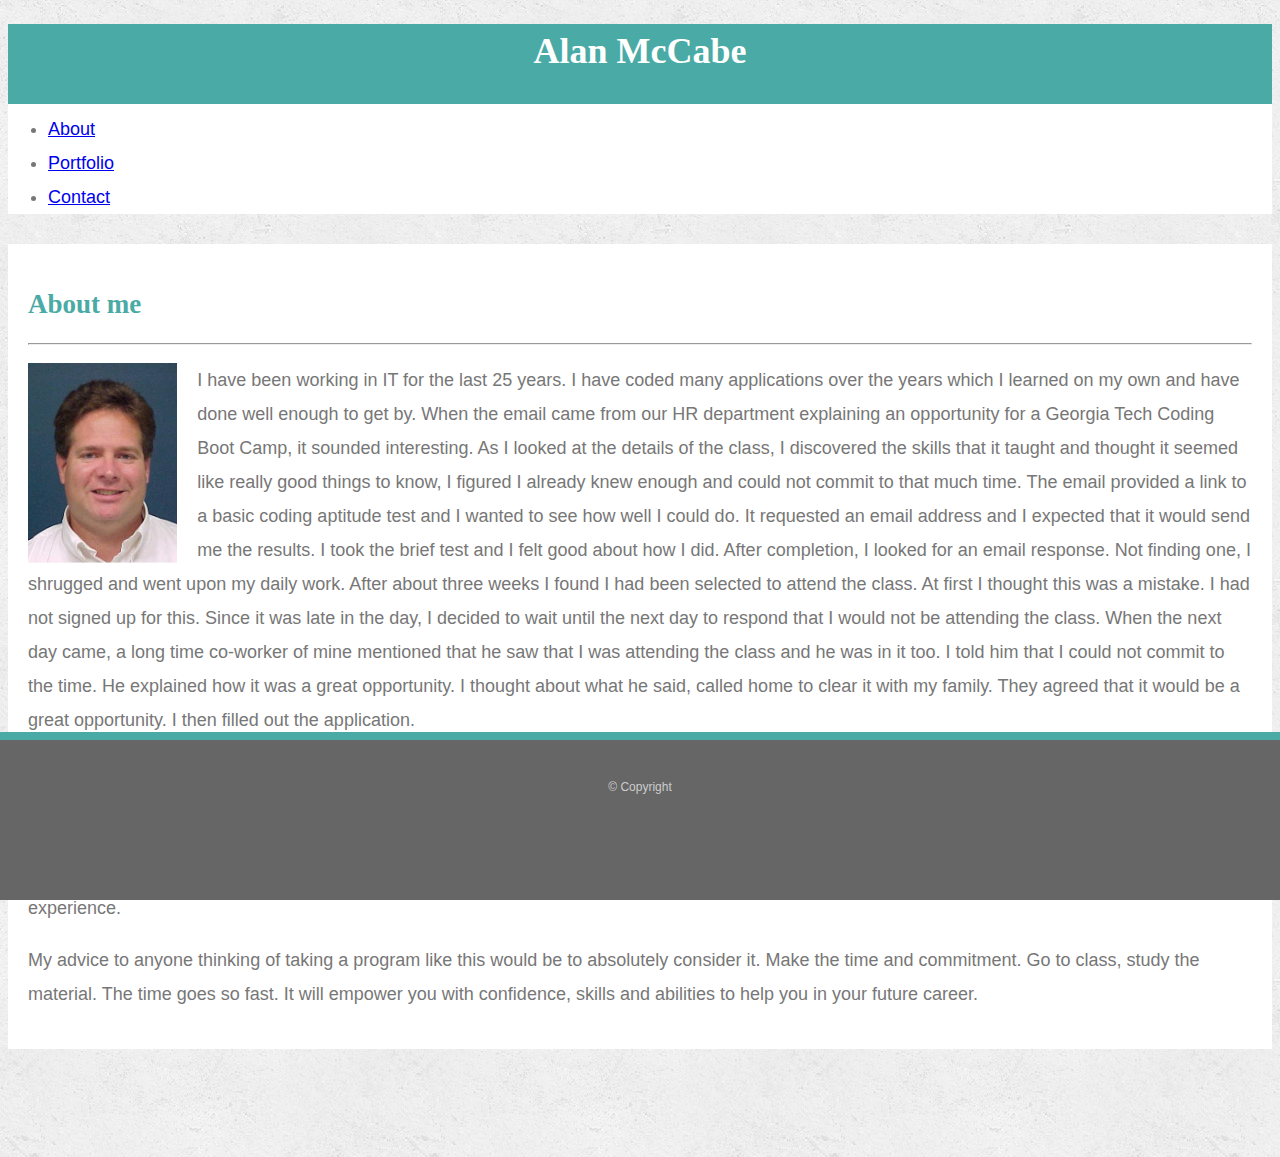
<file: index.html>
<!doctype html>
<html lang="en-us">

<head>
  <meta charset="UTF-8">
  <title>About | Your Name</title>
  <!-- <link rel="stylesheet" type="text/css" href="assets/css/breset.css"> -->
  <link rel="stylesheet" type="text/css" href="assets/css/style.css">
  <!-- Required meta tags -->
  <meta charset="utf-8">
  <meta name="viewport" content="width=device-width, initial-scale=1, shrink-to-fit=no">
  <link rel="stylesheet" href="https://stackpath.bootstrapcdn.com/bootstrap/4.1.2/css/bootstrap.min.css" integrity="sha384-Smlep5jCw/wG7hdkwQ/Z5nLIefveQRIY9nfy6xoR1uRYBtpZgI6339F5dgvm/e9B"
    crossorigin="anonymous">
  <!-- Bootstrap CSS -->
  <script src="https://code.jquery.com/jquery-3.2.1.slim.min.js" integrity="sha384-KJ3o2DKtIkvYIK3UENzmM7KCkRr/rE9/Qpg6aAZGJwFDMVNA/GpGFF93hXpG5KkN"
    crossorigin="anonymous"></script>
  <script src="https://cdnjs.cloudflare.com/ajax/libs/popper.js/1.12.9/umd/popper.min.js" integrity="sha384-ApNbgh9B+Y1QKtv3Rn7W3mgPxhU9K/ScQsAP7hUibX39j7fakFPskvXusvfa0b4Q"
    crossorigin="anonymous"></script>
  <script src="https://maxcdn.bootstrapcdn.com/bootstrap/4.0.0/js/bootstrap.min.js" integrity="sha384-JZR6Spejh4U02d8jOt6vLEHfe/JQGiRRSQQxSfFWpi1MquVdAyjUar5+76PVCmYl"
    crossorigin="anonymous"></script>
</head>

<body>
  <div class="header-wrapper">
    <div class="container">
      <div class="row">
        <div class="col-md-4" style="height: 70px">
          <h1 class="header">Alan McCabe</h1>
        </div>
        <div class="col-md-4"></div>
        <div class="col-md-4">
          <div class="text-center">
            <ul class="nav">
              <li class="nav-item">
                <a class="nav-link active" href="index.html">About</a>
              </li>
              <li class="nav-item">
                <a class="nav-link active" href="portfolio.html">Portfolio</a>
              </li>
              <li class="nav-item">
                <a class="nav-link active" href="contact.html">Contact</a>
              </li>
            </ul>
          </div>
        </div>
        </nav>
      </div>
    </div>
  </div>
  </div>
  <div class="container">
    <div class="row">
      <div class="col-md-9">
        <div class="jumbotron-add">
          <h2 class="about">About me</h2>
          <hr>
          <div class="">
            <img src="assets/images/1930676_100829899936981_6684967_n.jpg" class="pull-left img" alt="placeholder"
              height="200">
            <p>I have been working in IT for the last 25 years. I have coded many applications over the years which I
              learned on my own and have done well enough to get by. When the email came from our HR department
              explaining an opportunity for a Georgia Tech Coding Boot Camp, it sounded interesting. As I looked at the
              details of the class, I discovered the skills that it taught and thought it seemed like really good
              things to know, I figured I already knew enough and could not commit to that much time. The email
              provided a link to a basic coding aptitude test and I wanted to see how well I could do. It requested an
              email address and I expected that it would send me the results. I took the brief test and I felt good
              about how I did. After completion, I looked for an email response. Not finding one, I shrugged and went
              upon my daily work. After about three weeks I found I had been selected to attend the class. At first I
              thought this was a mistake. I had not signed up for this. Since it was late in the day, I decided to wait
              until the next day to respond that I would not be attending the class. When the next day came, a long
              time co-worker of mine mentioned that he saw that I was attending the class and he was in it too. I told
              him that I could not commit to the time. He explained how it was a great opportunity. I thought about
              what he said, called home to clear it with my family. They agreed that it would be a great opportunity. I
              then filled out the application. </p>
            <p>Since the first day, my mind has been so enlightened. Coding I had done in the past without
              understanding was all explained. It's been so exciting to learn new technology for coding. I shudder to
              think that I was going to pass up on such a great opportunity to learn so much. The class has moved fast,
              taken much time and effort, but has been so rewarding. The support has been the best. A great instructor
              that has explained the concepts clearly and verified understanding. Teacher assistants, online tutors,
              personal tutors and support staff have facilitated all learning aspects and have ensured that it be a
              great experience.</p>
            <p>My advice to anyone thinking of taking a program like this would be to absolutely consider it. Make the
              time and commitment. Go to class, study the material. The time goes so fast. It will empower you with
              confidence, skills and abilities to help you in your future career.</p>
          </div>
        </div>
      </div>
    </div>
    <div class="push"></div>
  </div>
  <footer>
    <div class="container">
      &copy; Copyright
    </div>
  </footer>
</body>

</html>
</file>
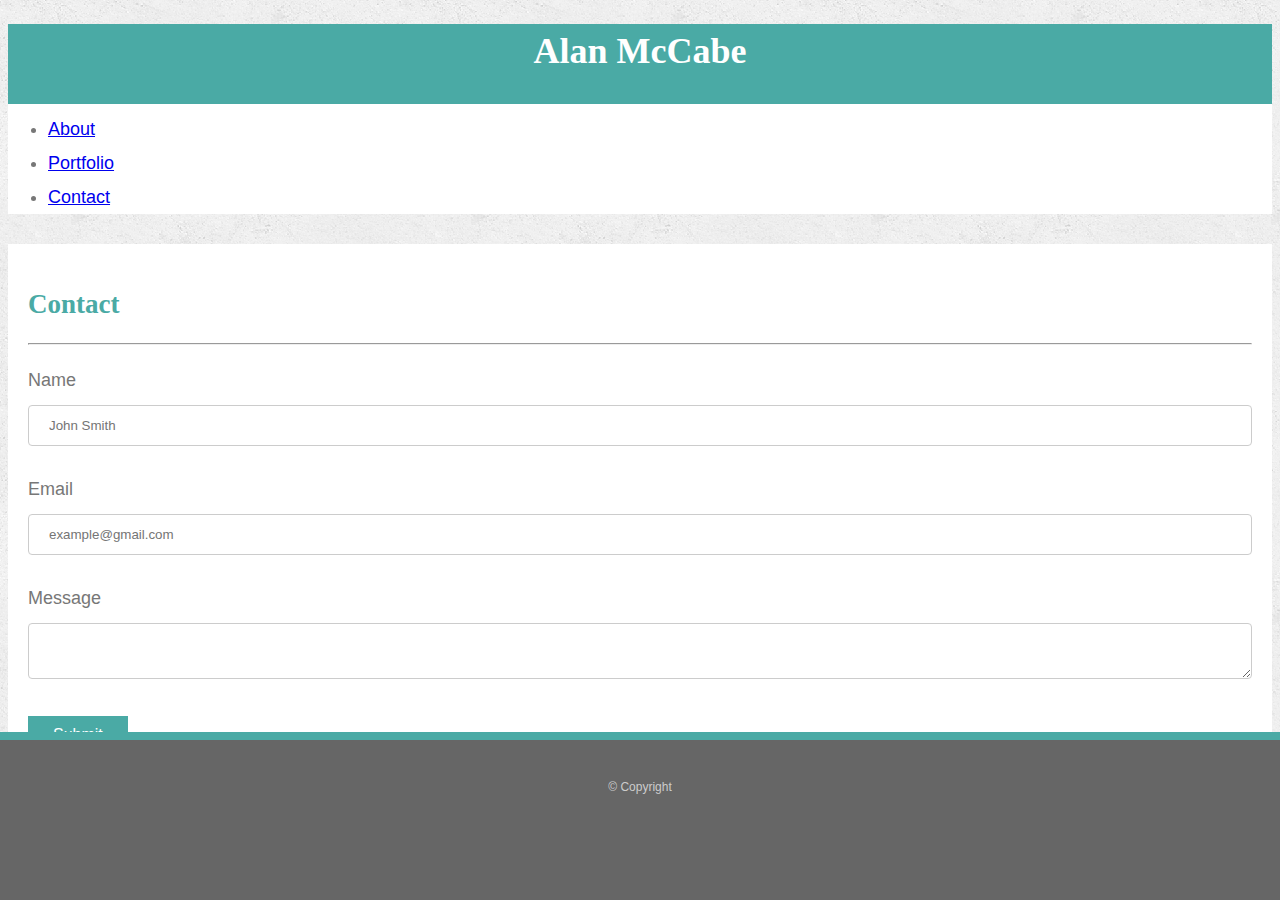
<file: contact.html>
<!doctype html>
<html lang="en-us">
    <head>
        <meta charset="UTF-8">
        <title>About | Your Name</title>
        <!-- <link rel="stylesheet" type="text/css" href="assets/css/breset.css"> -->
        <link rel="stylesheet" type="text/css" href="assets/css/style.css">
        <!-- Required meta tags -->
        <meta charset="utf-8">
        <meta name="viewport" content="width=device-width, initial-scale=1, shrink-to-fit=no">
        <link rel="stylesheet" href="https://stackpath.bootstrapcdn.com/bootstrap/4.1.2/css/bootstrap.min.css" integrity="sha384-Smlep5jCw/wG7hdkwQ/Z5nLIefveQRIY9nfy6xoR1uRYBtpZgI6339F5dgvm/e9B" crossorigin="anonymous">
        <!-- Bootstrap CSS -->
        <script src="https://code.jquery.com/jquery-3.2.1.slim.min.js" integrity="sha384-KJ3o2DKtIkvYIK3UENzmM7KCkRr/rE9/Qpg6aAZGJwFDMVNA/GpGFF93hXpG5KkN" crossorigin="anonymous"></script>
        <script src="https://cdnjs.cloudflare.com/ajax/libs/popper.js/1.12.9/umd/popper.min.js" integrity="sha384-ApNbgh9B+Y1QKtv3Rn7W3mgPxhU9K/ScQsAP7hUibX39j7fakFPskvXusvfa0b4Q" crossorigin="anonymous"></script>
        <script src="https://maxcdn.bootstrapcdn.com/bootstrap/4.0.0/js/bootstrap.min.js" integrity="sha384-JZR6Spejh4U02d8jOt6vLEHfe/JQGiRRSQQxSfFWpi1MquVdAyjUar5+76PVCmYl" crossorigin="anonymous"></script>
      </head>
      <body>
      <div class="header-wrapper">
        <div class="container">
          <div class="row">
            <div class="col-md-4" style="height: 70px">
              <h1 class="header">Alan McCabe</h1>
            </div>
            <div class="col-md-4"></div>
            <div class="col-md-4">
                <div class="text-center">
                    <ul class="nav">
                      <li class="nav-item">
                        <a class="nav-link active" href="index.html">About</a>
                      </li>
                      <li class="nav-item">
                          <a class="nav-link active" href="portfolio.html">Portfolio</a>
                      </li>
                      <li class="nav-item">
                          <a class="nav-link active" href="contact.html">Contact</a>
                      </li>
                    </ul>
                  </div>
                </div>
              </nav>
            </div>
          </div>
        </div>
        </div>
        <div class="container">
            <div class="row">
              <div class="col-md-9">
                <div class="jumbotron-add">
                    <h2 class="about">Contact</h2>
                    <hr>
                    <form name="aa">
                        <p>Name
                        <br><input name="name" type="text" placeholder="John Smith"/>
                        <p>Email
                        <br><input name="email" type="text" placeholder="example@gmail.com"/></p>
                        <p>Message
                        <br><textarea name="message"></textarea></p>
                        <p><input name="Submit" type="submit" class="submit"/></p>
                    </form>
                  </div>
                </div>
                <div class="push"></div>
              </div>
            </div>
          </div>
       <footer>
        <div class="container">
          &copy; Copyright
        </div>
      </footer>
    </body>
</html>
</file>
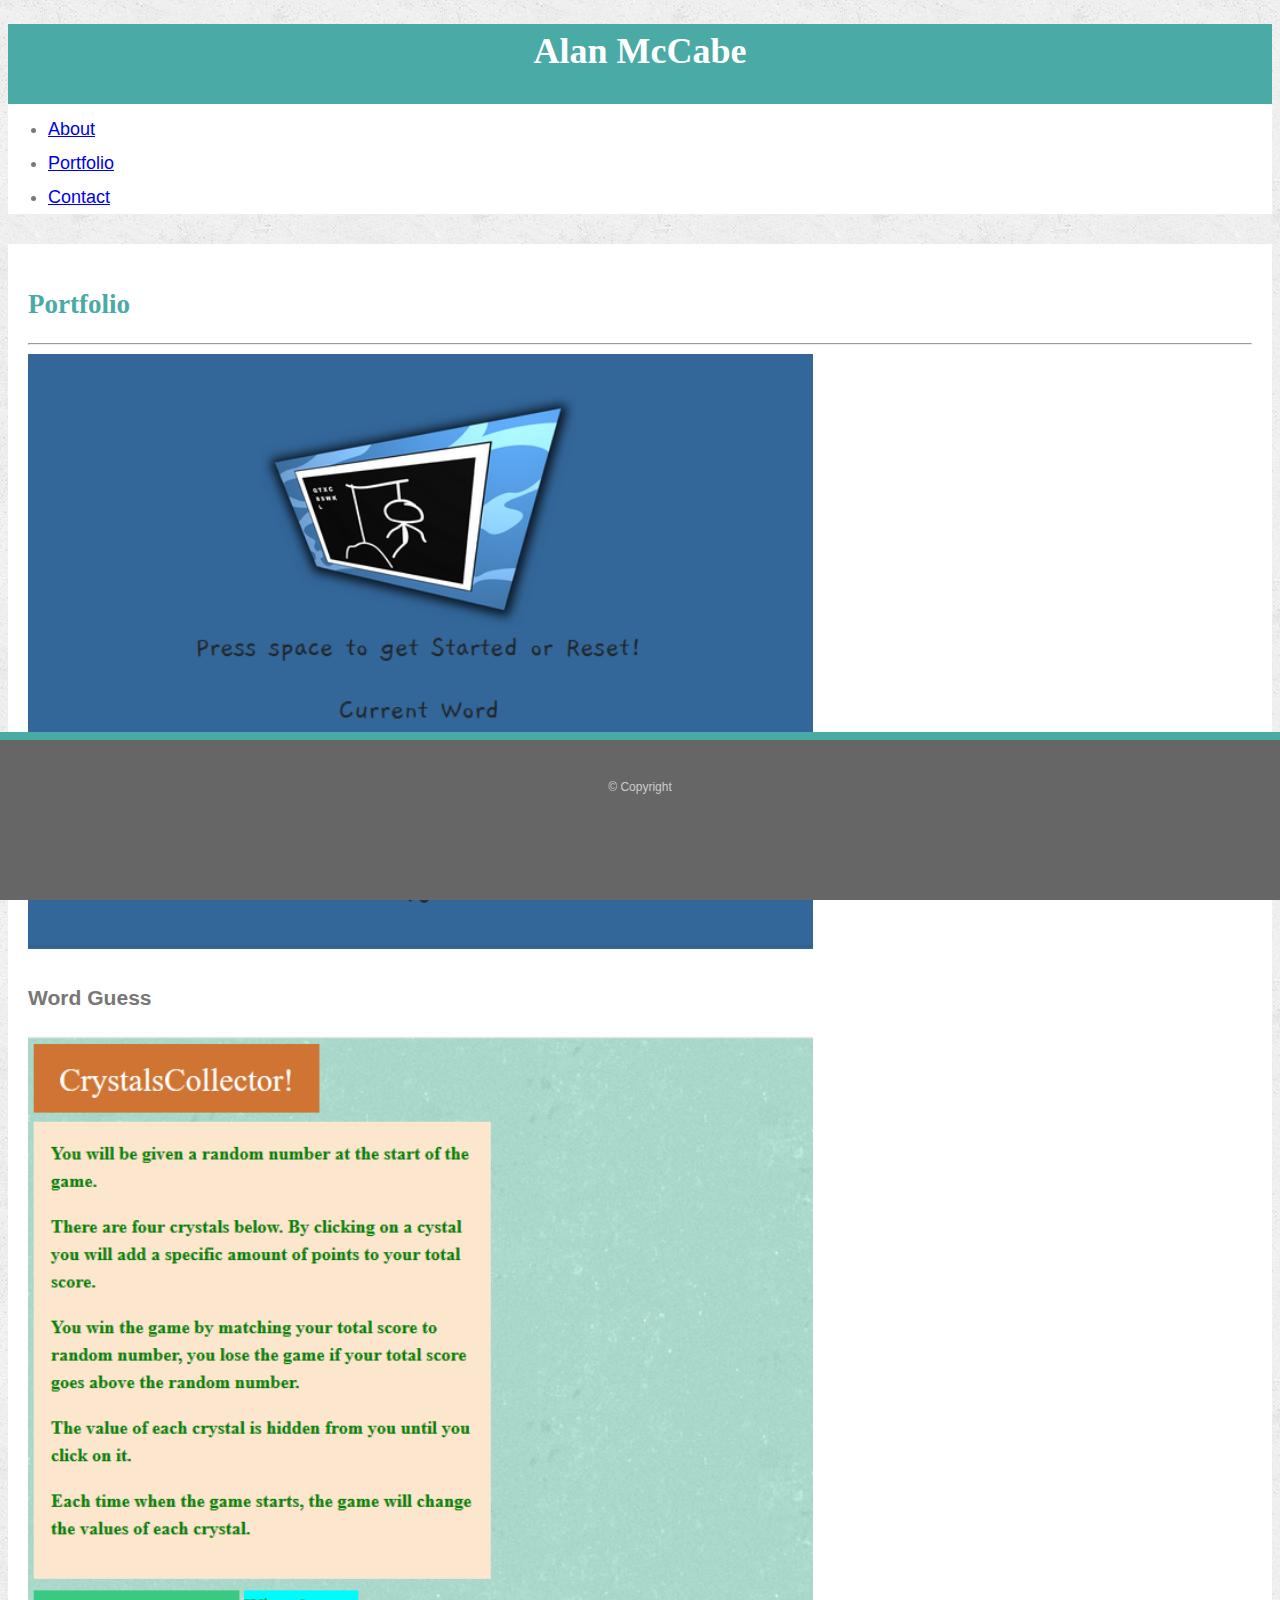
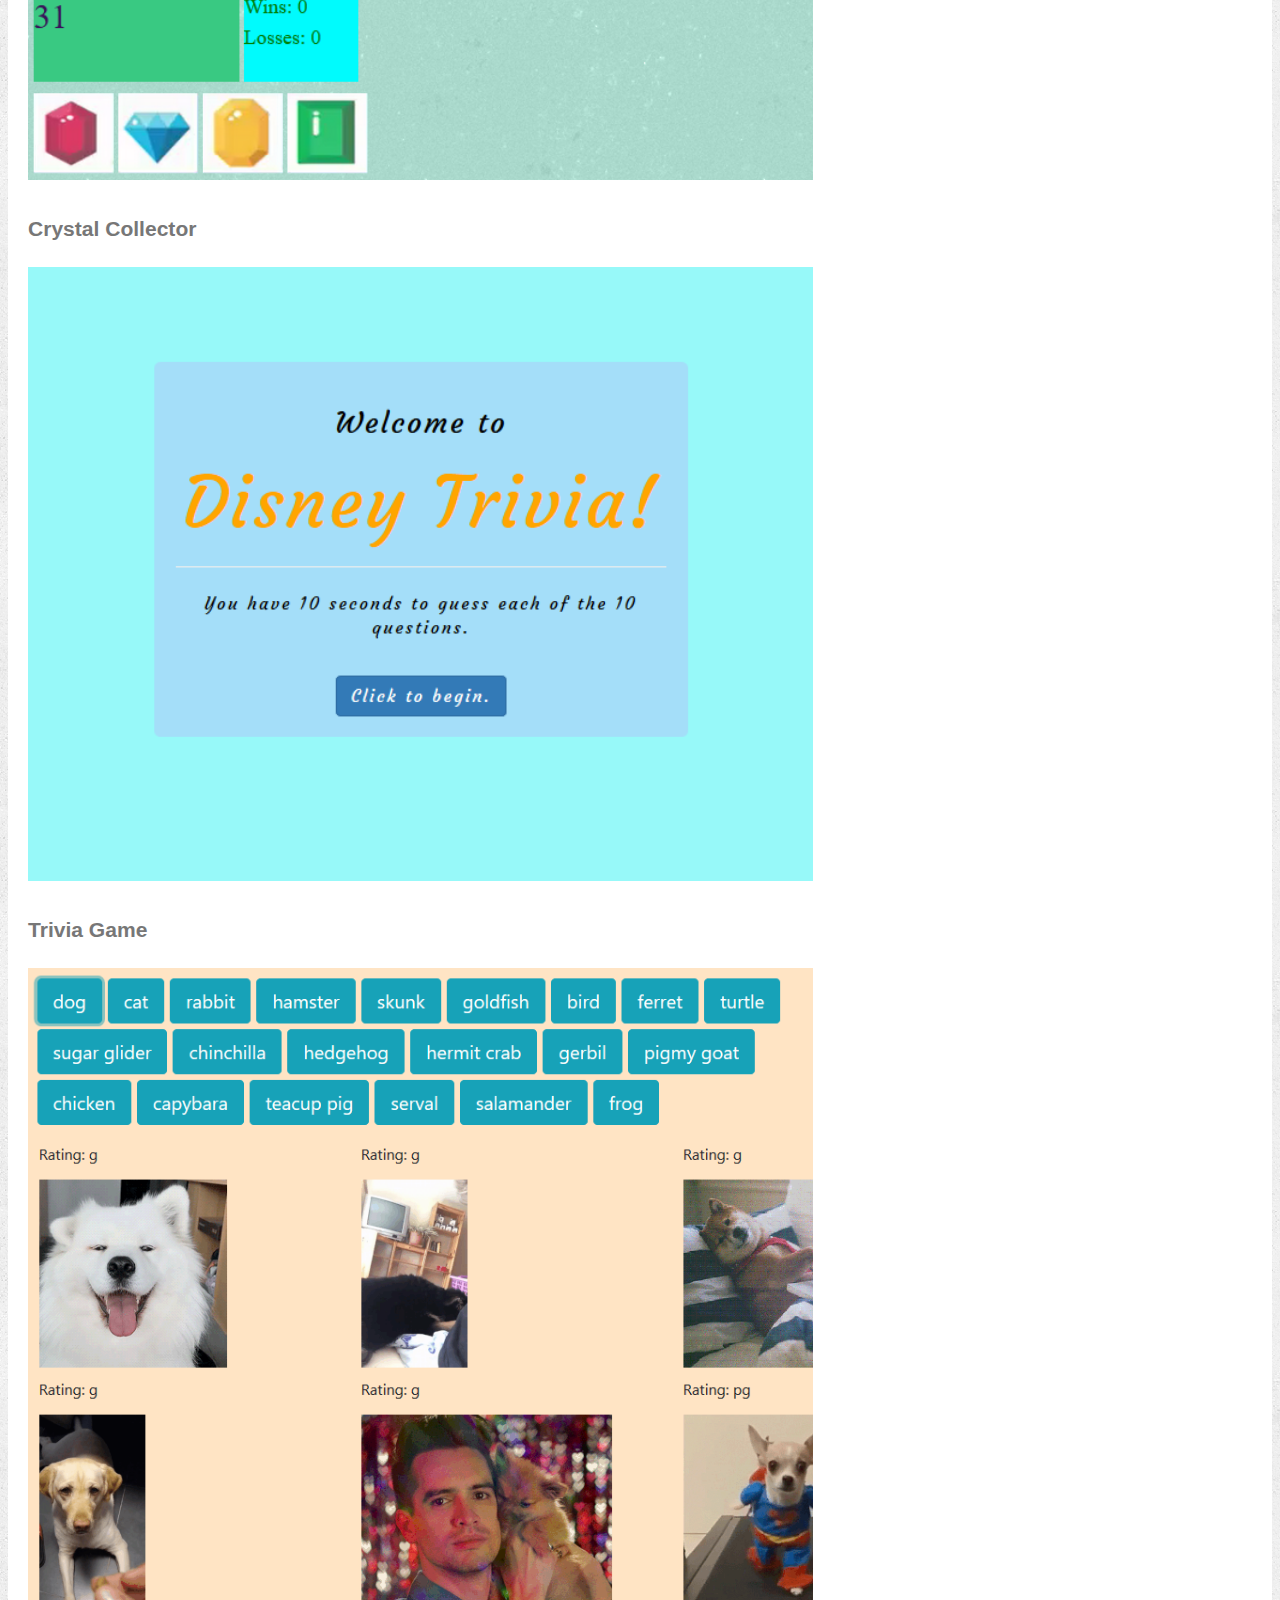
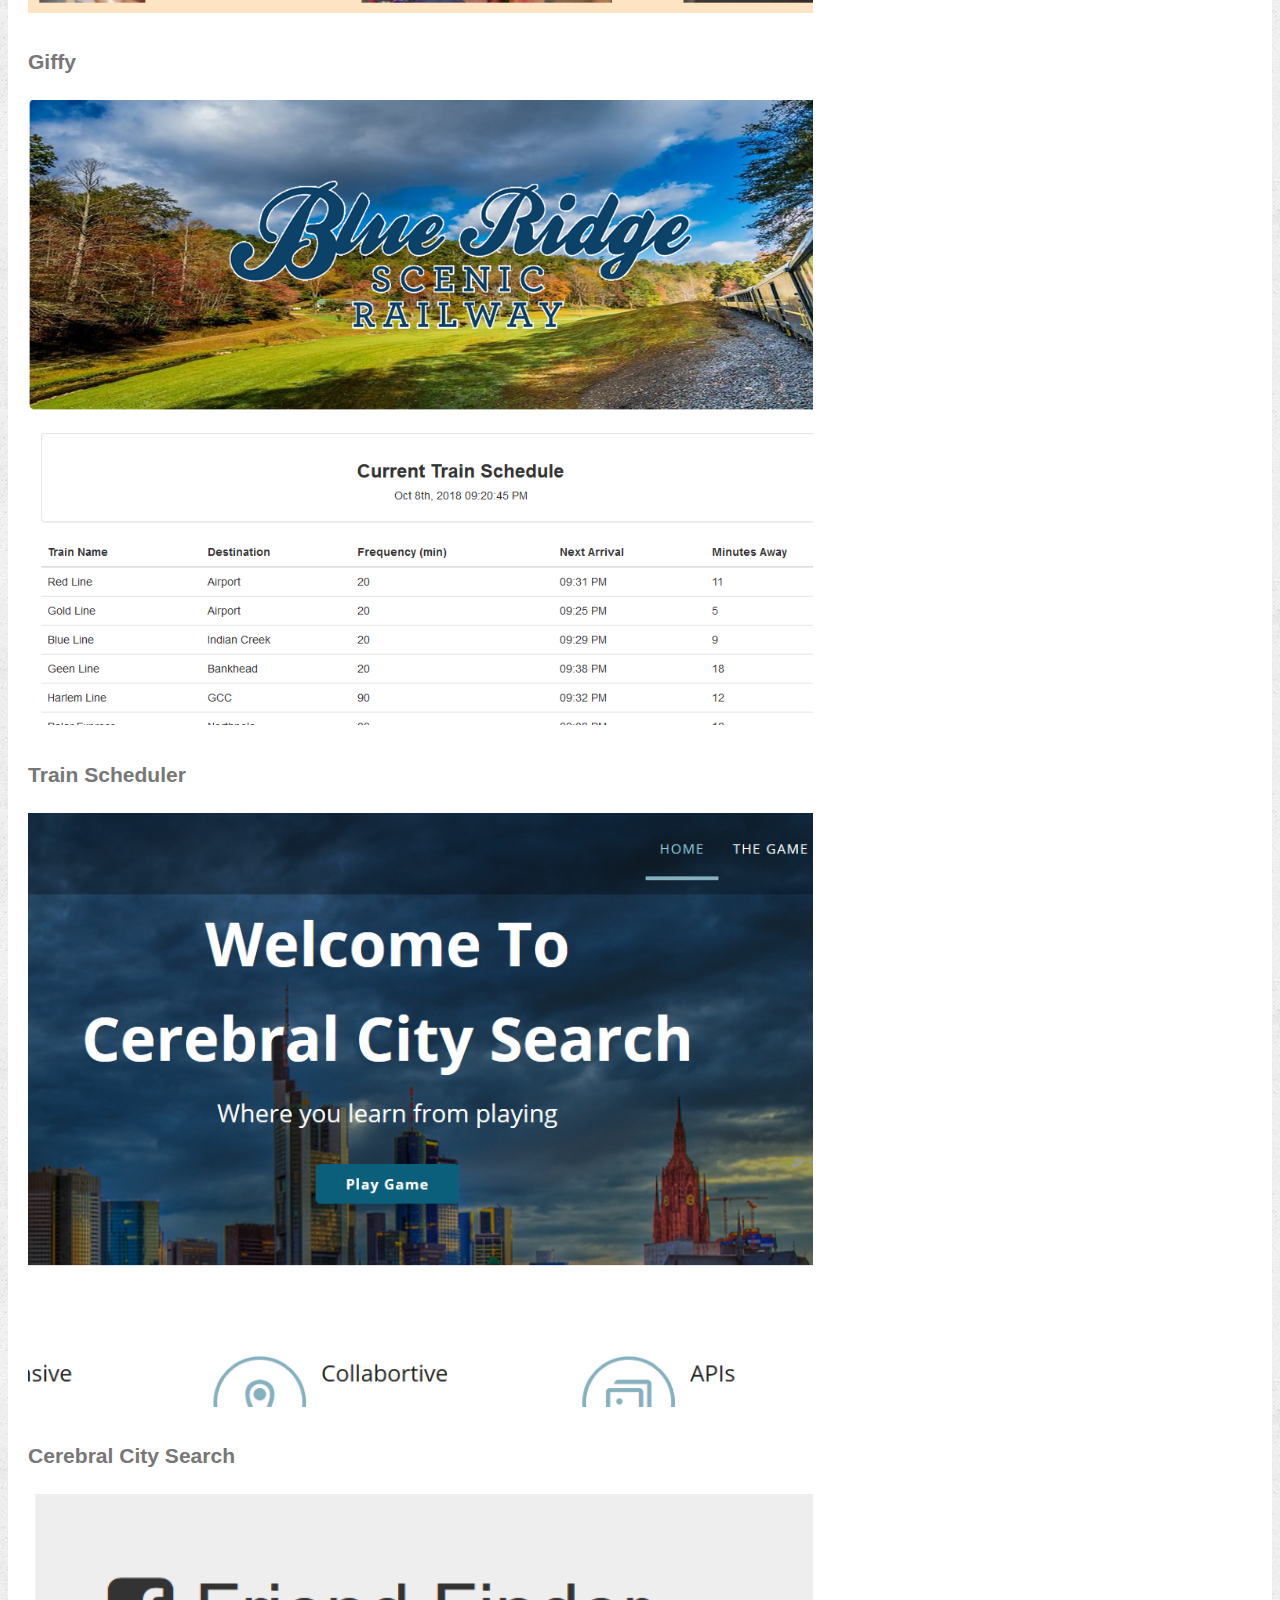
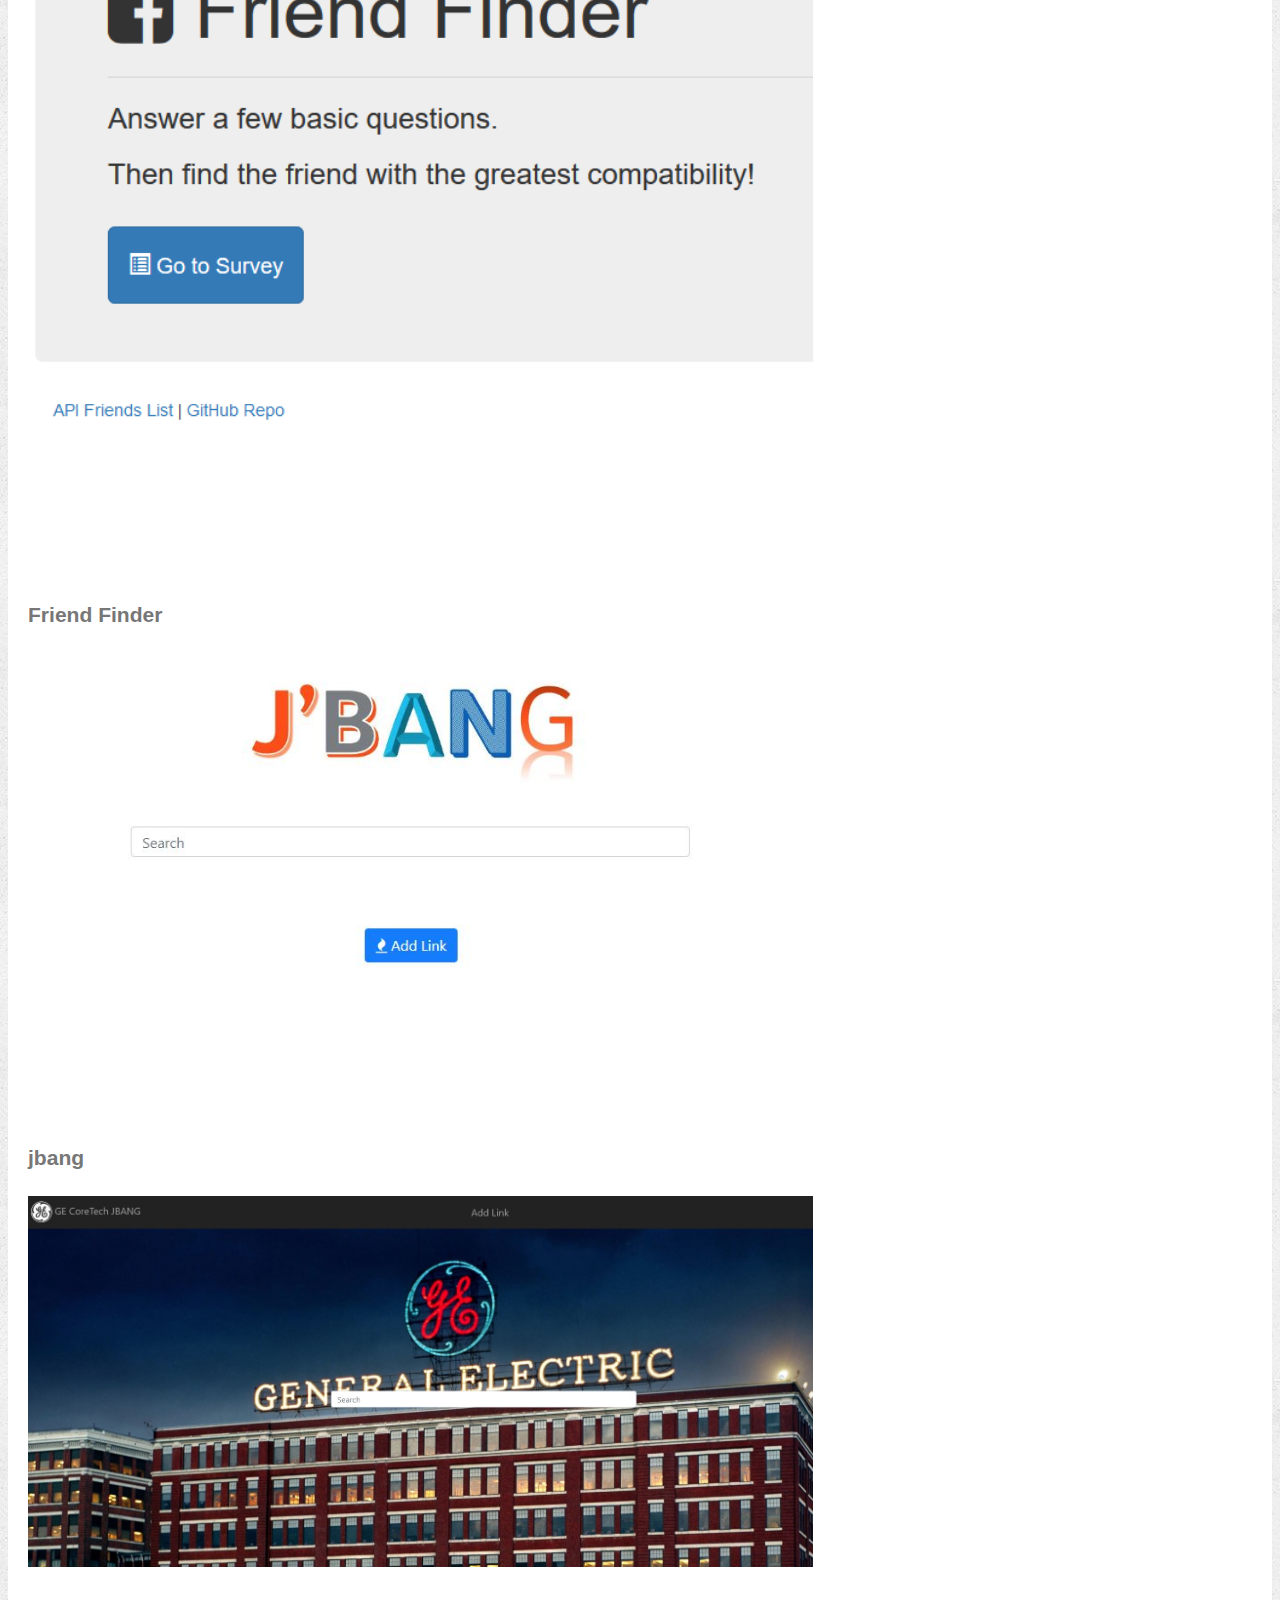
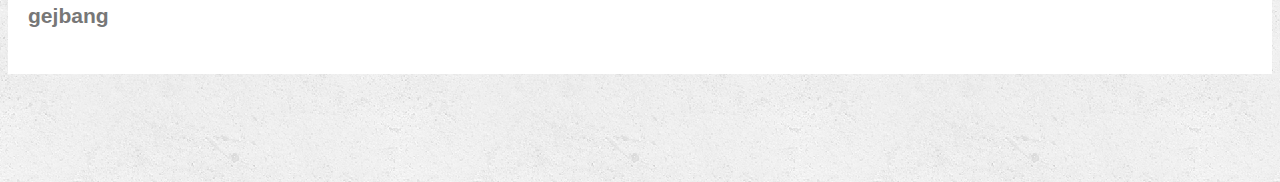
<file: portfolio.html>
<!doctype html>
<html lang="en-us">

<head>
  <meta charset="UTF-8">
  <title>About | Your Name</title>
  <!-- <link rel="stylesheet" type="text/css" href="assets/css/breset.css"> -->
  <link rel="stylesheet" type="text/css" href="assets/css/style.css">
  <!-- Required meta tags -->
  <meta charset="utf-8">
  <meta name="viewport" content="width=device-width, initial-scale=1, shrink-to-fit=no">
  <link rel="stylesheet" href="https://stackpath.bootstrapcdn.com/bootstrap/4.1.2/css/bootstrap.min.css" integrity="sha384-Smlep5jCw/wG7hdkwQ/Z5nLIefveQRIY9nfy6xoR1uRYBtpZgI6339F5dgvm/e9B"
    crossorigin="anonymous">
  <!-- Bootstrap CSS -->
  <script src="https://code.jquery.com/jquery-3.2.1.slim.min.js" integrity="sha384-KJ3o2DKtIkvYIK3UENzmM7KCkRr/rE9/Qpg6aAZGJwFDMVNA/GpGFF93hXpG5KkN"
    crossorigin="anonymous"></script>
  <script src="https://cdnjs.cloudflare.com/ajax/libs/popper.js/1.12.9/umd/popper.min.js" integrity="sha384-ApNbgh9B+Y1QKtv3Rn7W3mgPxhU9K/ScQsAP7hUibX39j7fakFPskvXusvfa0b4Q"
    crossorigin="anonymous"></script>
  <script src="https://maxcdn.bootstrapcdn.com/bootstrap/4.0.0/js/bootstrap.min.js" integrity="sha384-JZR6Spejh4U02d8jOt6vLEHfe/JQGiRRSQQxSfFWpi1MquVdAyjUar5+76PVCmYl"
    crossorigin="anonymous"></script>
</head>

<body>
  <div class="header-wrapper">
    <div class="container">
      <div class="row">
        <div class="col-md-4" style="height: 70px">
          <h1 class="header">Alan McCabe</h1>
        </div>
        <div class="col-md-4"></div>
        <div class="col-md-4">
          <div class="text-center">
            <ul class="nav">
              <li class="nav-item">
                <a class="nav-link active" href="index.html">About</a>
              </li>
              <li class="nav-item">
                <a class="nav-link active" href="portfolio.html">Portfolio</a>
              </li>
              <li class="nav-item">
                <a class="nav-link active" href="contact.html">Contact</a>
              </li>
            </ul>
          </div>
        </div>
        </nav>
      </div>
    </div>
  </div>
  </div>

  <div class="container">
    <div class="row">
      <div class="col-md-9">
        <div class="jumbotron-add">
          <h2 class="about">Portfolio</h2>
          <hr>
          <div class="work">
            <a href="https://200013546.github.io/Word-Guess-Game/"><img class="portfolio" src="assets/images/word_guess_game.PNG" alt="Word Guess"></a>

            <h3>Word Guess</h3>
          </div>
          <div class="work">
            <a href=" https://200013546.github.io/unit-4-game/"><img class="portfolio" src="assets/images/crystalCollector.PNG" alt="Crystal Collector"></a>

            <h3>Crystal Collector</h3>
          </div>
          <div class="work">
            <a href="https://200013546.github.io/TriviaGame/"><img class="portfolio" src="assets/images/triviaGame.PNG" alt="Trivia Game"></a>

            <h3>Trivia Game</h3>
          </div>
          <div class="work">
            <a href="https://200013546.github.io/week-6-ajax/"><img class="portfolio" src="assets/images/giffy.PNG" alt="Giffy"></a>

            <h3>Giffy</h3>
          </div>
          <div class="work">
            <a href="https://200013546.github.io/TrainScheduler/"><img class="portfolio" src="assets/images/trainScheduler.PNG" alt="Train Scheduler"></a>

            <h3>Train Scheduler</h3>
          </div>
          <div class="work">
            <a href="https://200013546.github.io/project_1/"><img class="portfolio" src="assets/images/cerebralSearch.PNG" alt="Cerebral City Search"></a>

            <h3>Cerebral City Search</h3>
          </div>
          <div class="work">
            <a href="https://whispering-waters-48596.herokuapp.com/ "><img class="portfolio" src="assets/images/friendFinder.PNG" alt="Friend Finder"></a>

            <h3>Friend Finder</h3>
          </div>
          <div class="work">
            <a href="https://jbang.herokuapp.com/view.html"><img class="portfolio" src="assets/images/jbang.JPG" alt="jbang"></a>

            <h3>jbang</h3>
          </div>
          <div class="work">
            <a href="http://gejbang.ge.com.com/"><img class="portfolio" src="assets/images/gejbang.JPG" alt="gejbang"></a>

            <h3>gejbang</h3>
          </div>

        </div>
      </div>
      <div class="push"></div>
    </div>
    <footer>
      <div class="container">
        &copy; Copyright
      </div>
    </footer>
</body>

</html>
</file>
<file: assets/css/style.css>
.jumbotron-add {
        background-color: white;
        margin-top: 30px;
        padding: 20px;
    }
    .header {
        color: white;
        background-color: #4aaaa5;
        text-align: center;
        height: 70px;
        padding-top: 10px;
        font-family: Georgia, 'Times New Roman', Times, serif;
        font-weight: 700;
    }
    .header-wrapper {
        background-color: white;
    }
    body {
        font-family: Arial, "Helvetica Neue", Helvetica, sans-serif;

        /* Typography */
        font-size: 18px;
        line-height: 34px;
        color: #777;

        /* Visual */
        background: url("../images/concrete_seamless.png");
    }

    .about {
        color: #4aaaa5;
        font-family: Georgia, 'Times New Roman', Times, serif;
        font-weight: 700;
    }

    .img {
        float: left;
        margin-right: 20px;
    }

    footer {
        clear: both;
        position: fixed;
        left: 0;
        bottom: 0;
        width: 100%;
        padding: 30px 0;
        font-size: 12px;
        color: #ccc;
        text-align: center;
        background: #666;
        border-top: 8px solid #4aaaa5;
    }
    .submit {
        background-color: #4aaaa5;
        color: white;
        padding-top: 10px;
        padding-bottom: 10px;
        padding-right: 25px;
        padding-left: 25px;
        text-decoration: none;
        font-size: 16px;
        display: inline-block;
        border: none;
    }
    input[type=text], textarea {
        width: 100%;
        padding: 12px 20px;
        margin: 8px 0;
        display: inline-block;
        border: 1px solid #ccc;
        border-radius: 4px;
        box-sizing: border-box;
    }

    footer,
    .push {
    height: 100px;
}

.portfolio  {
    width: 785px;
}
</file>
